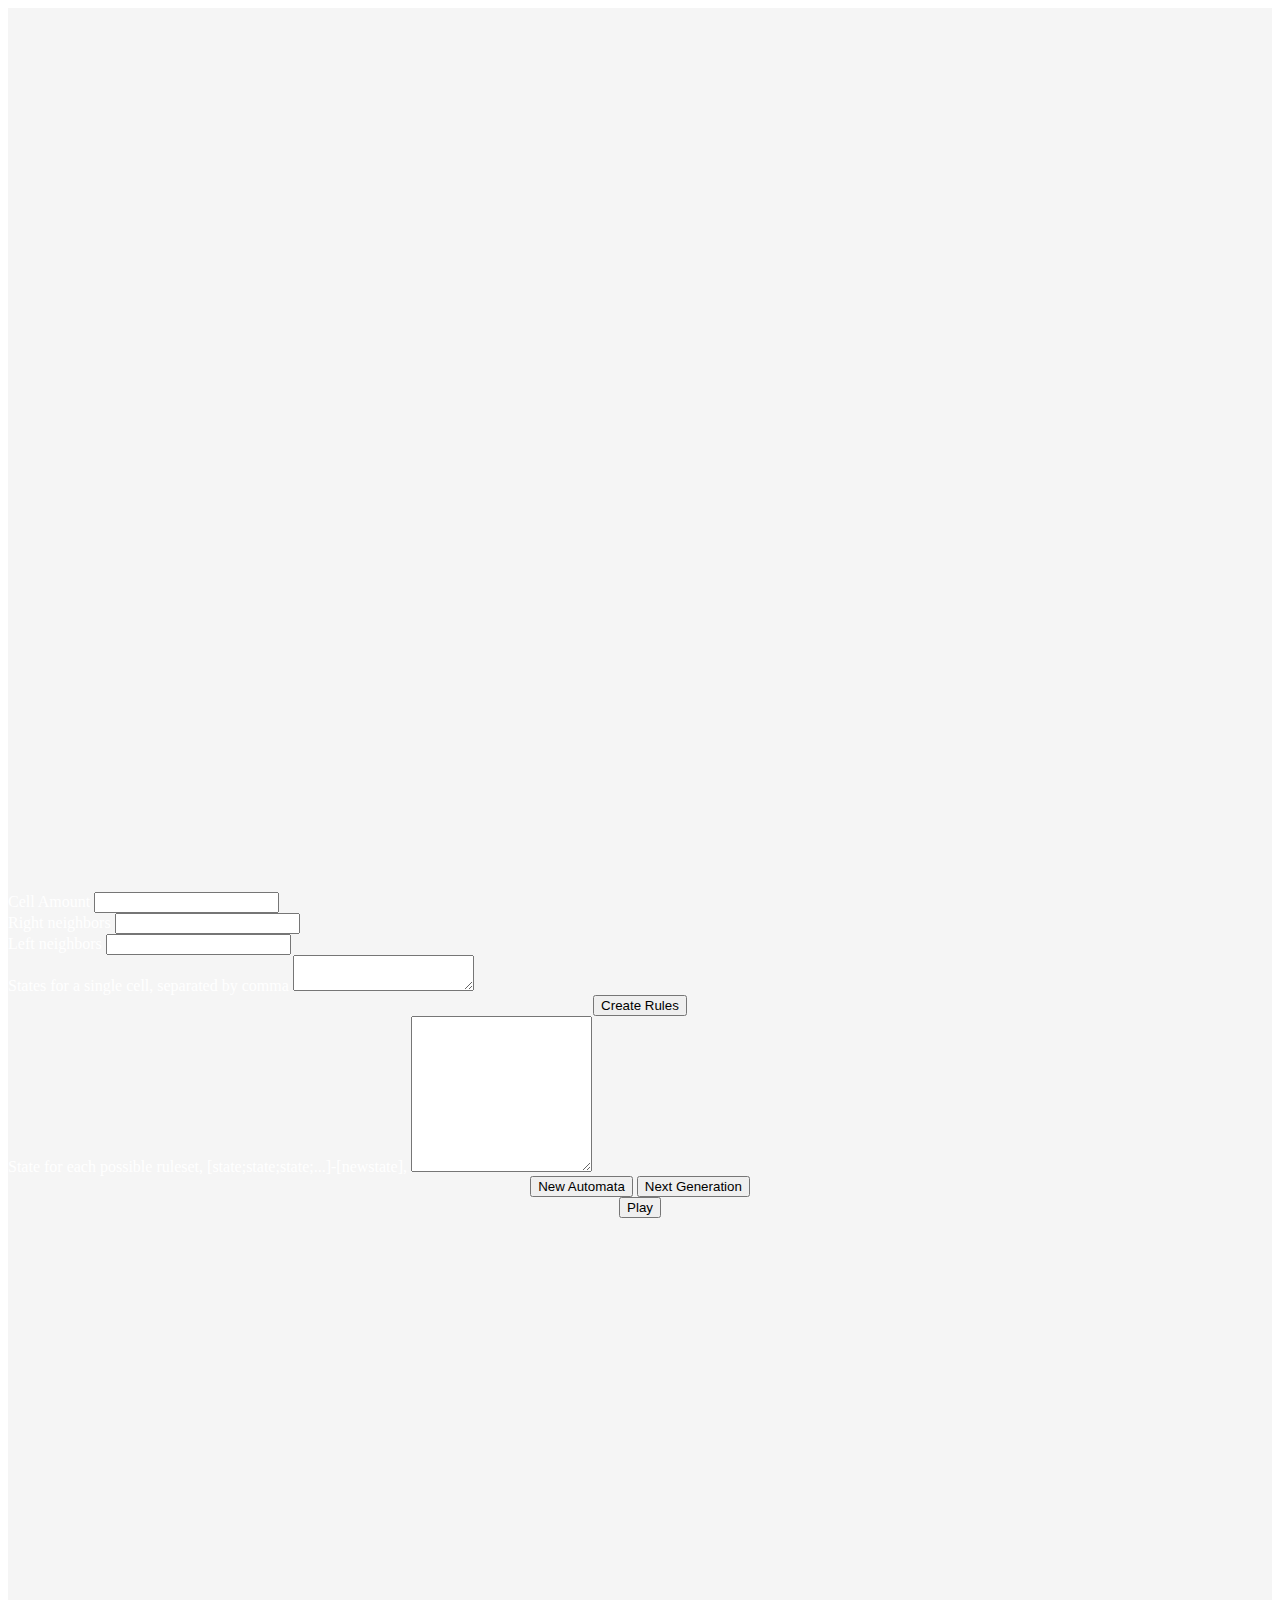
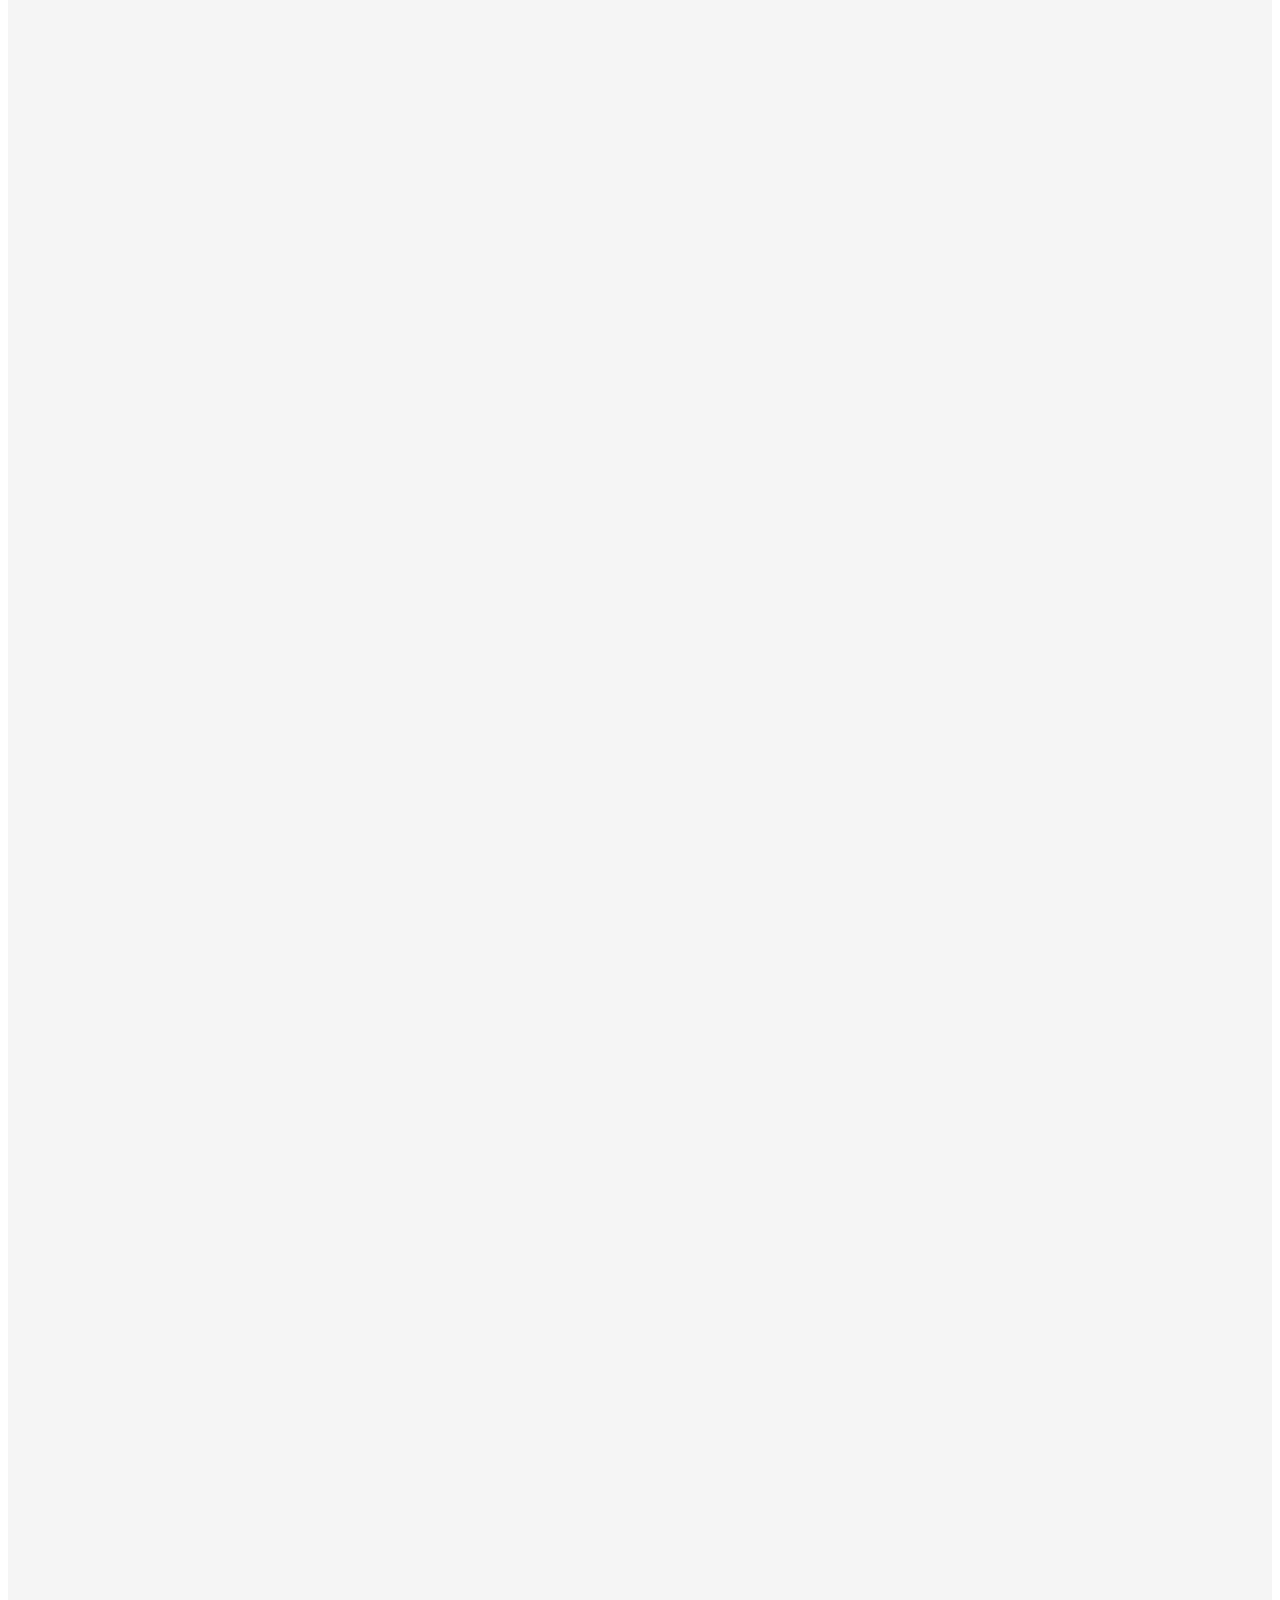
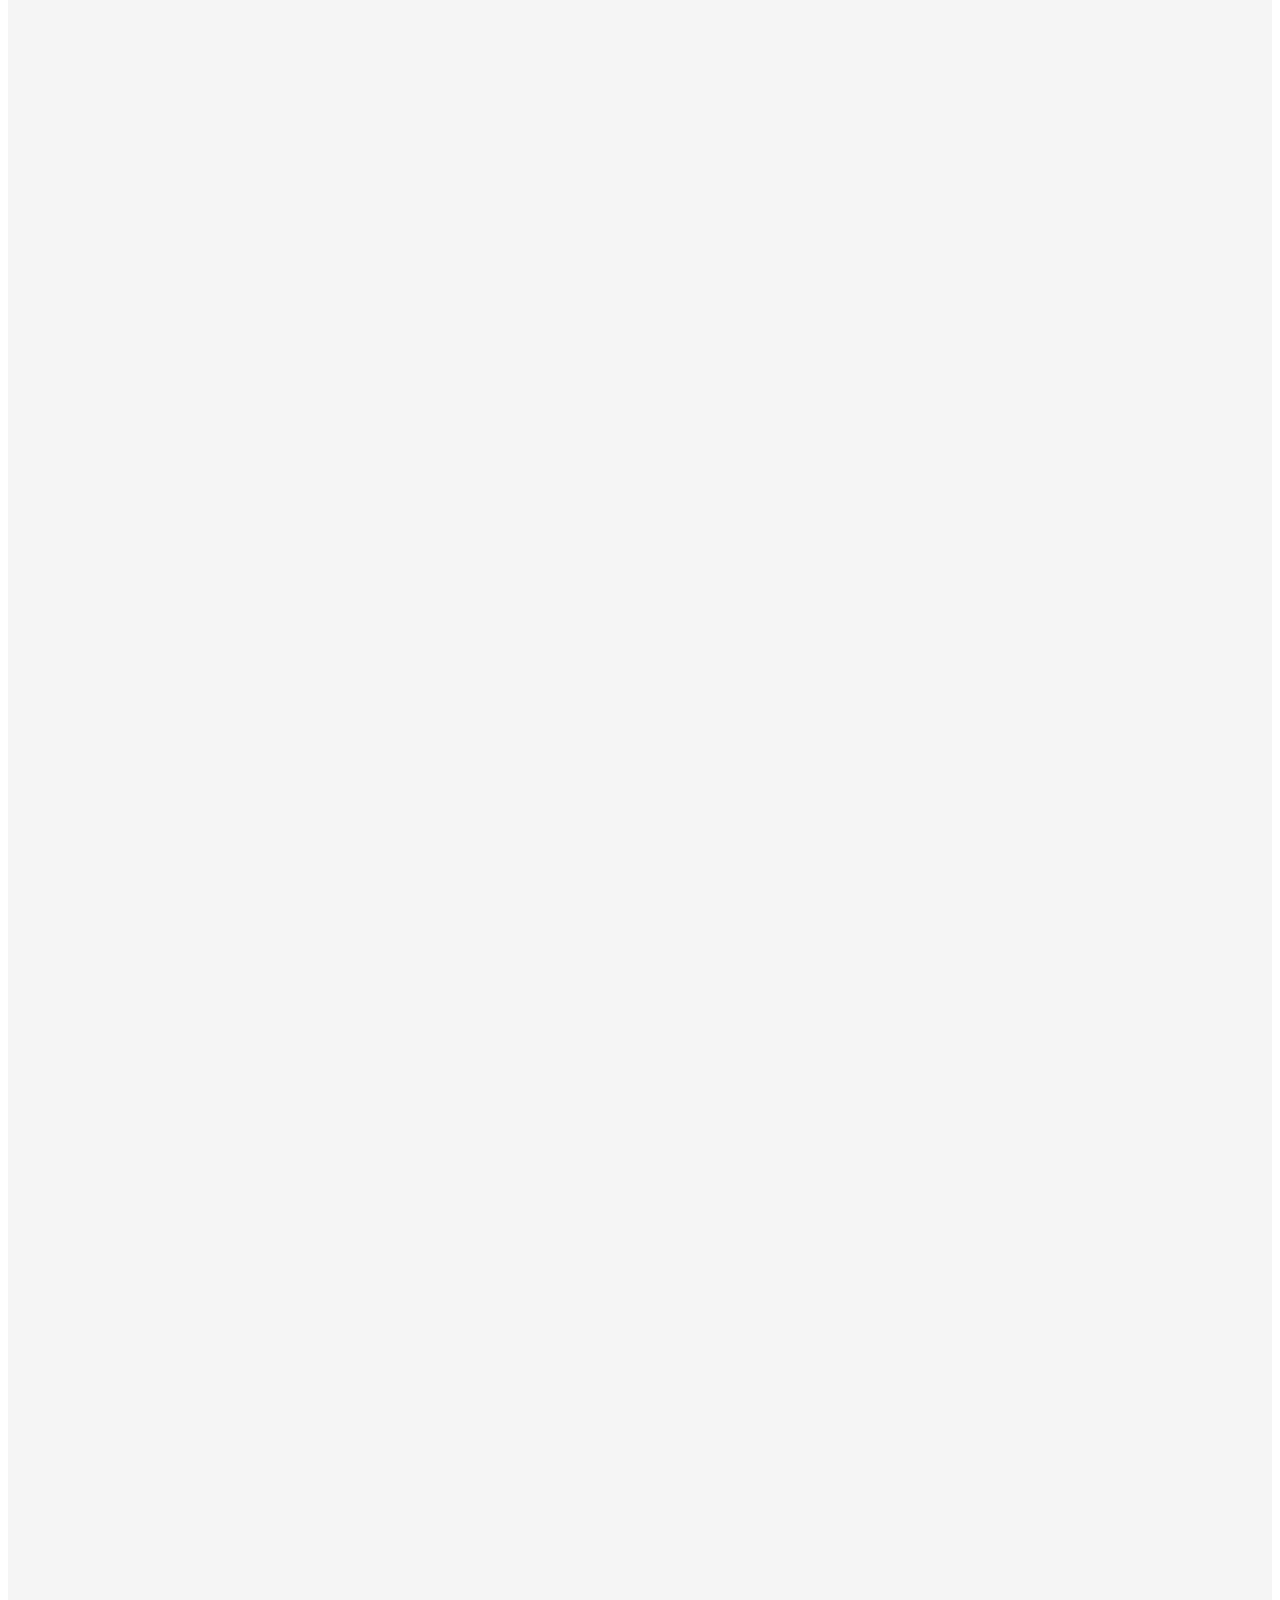
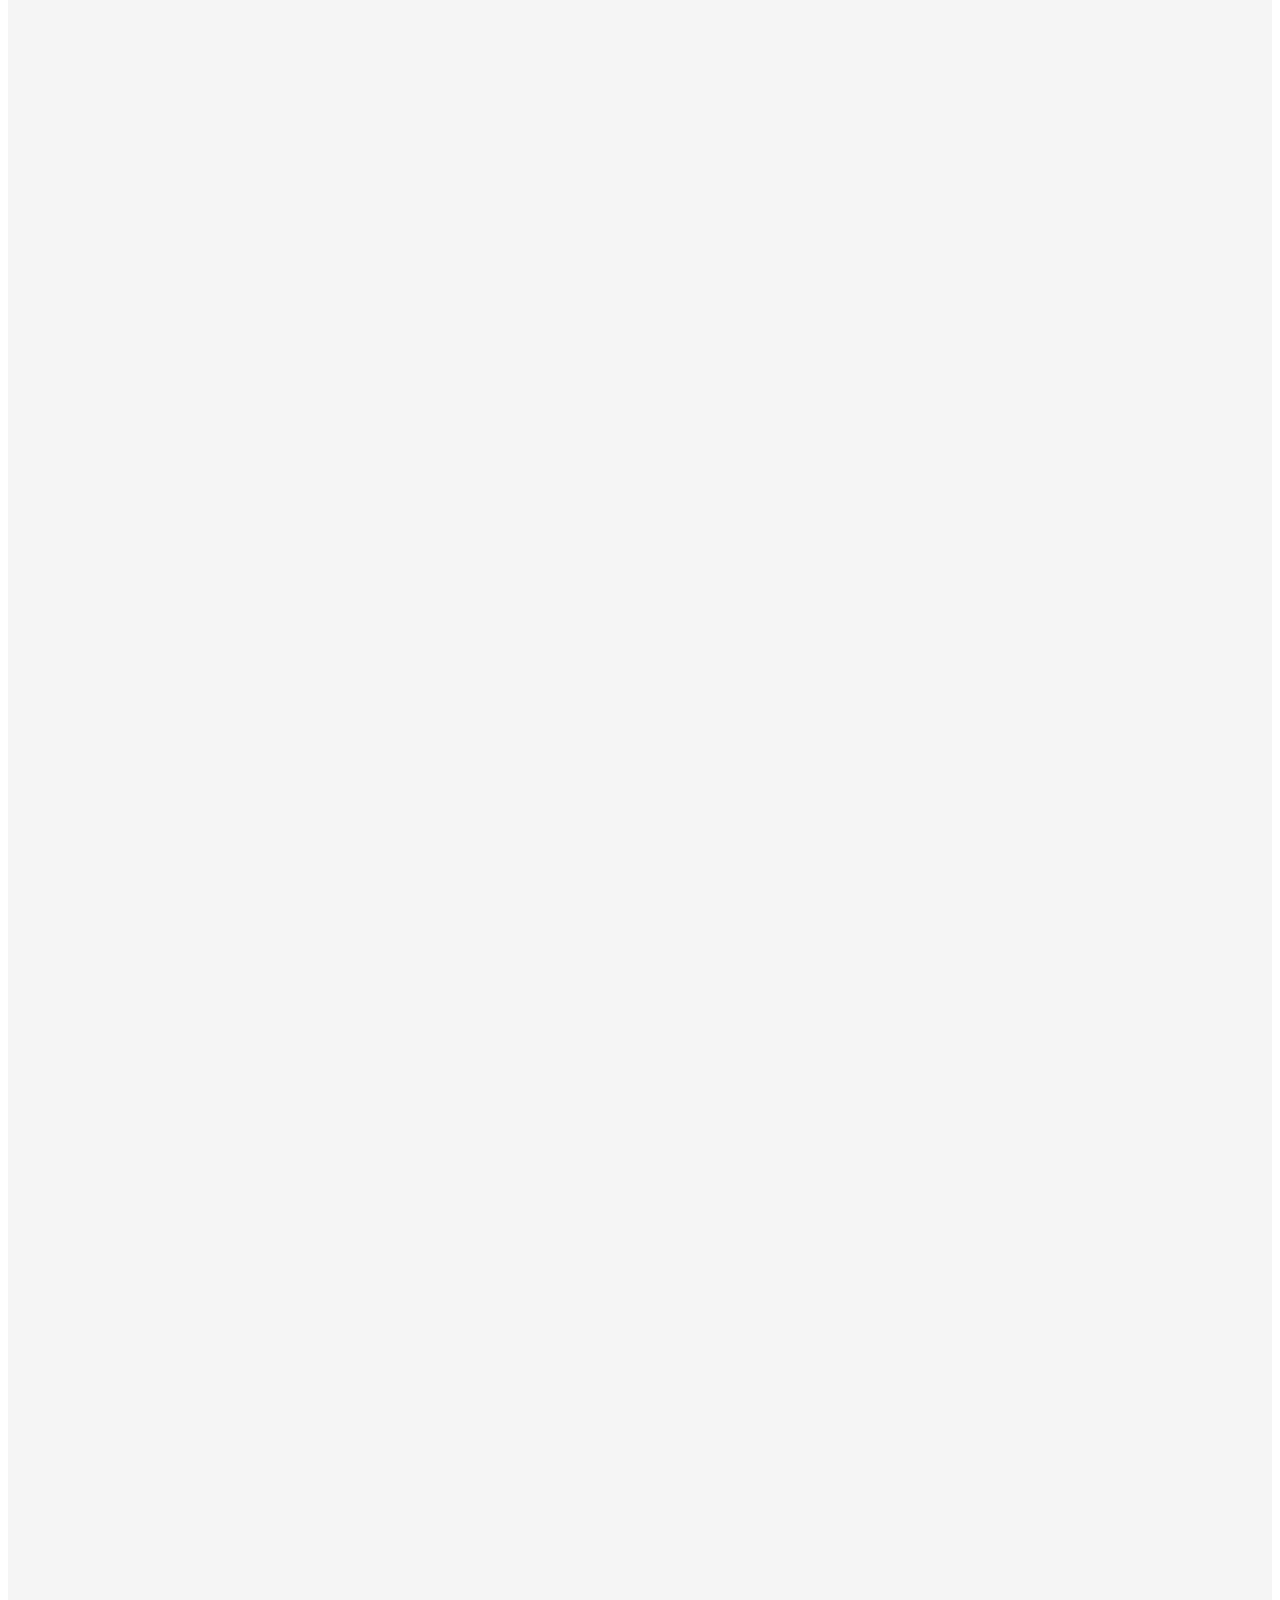
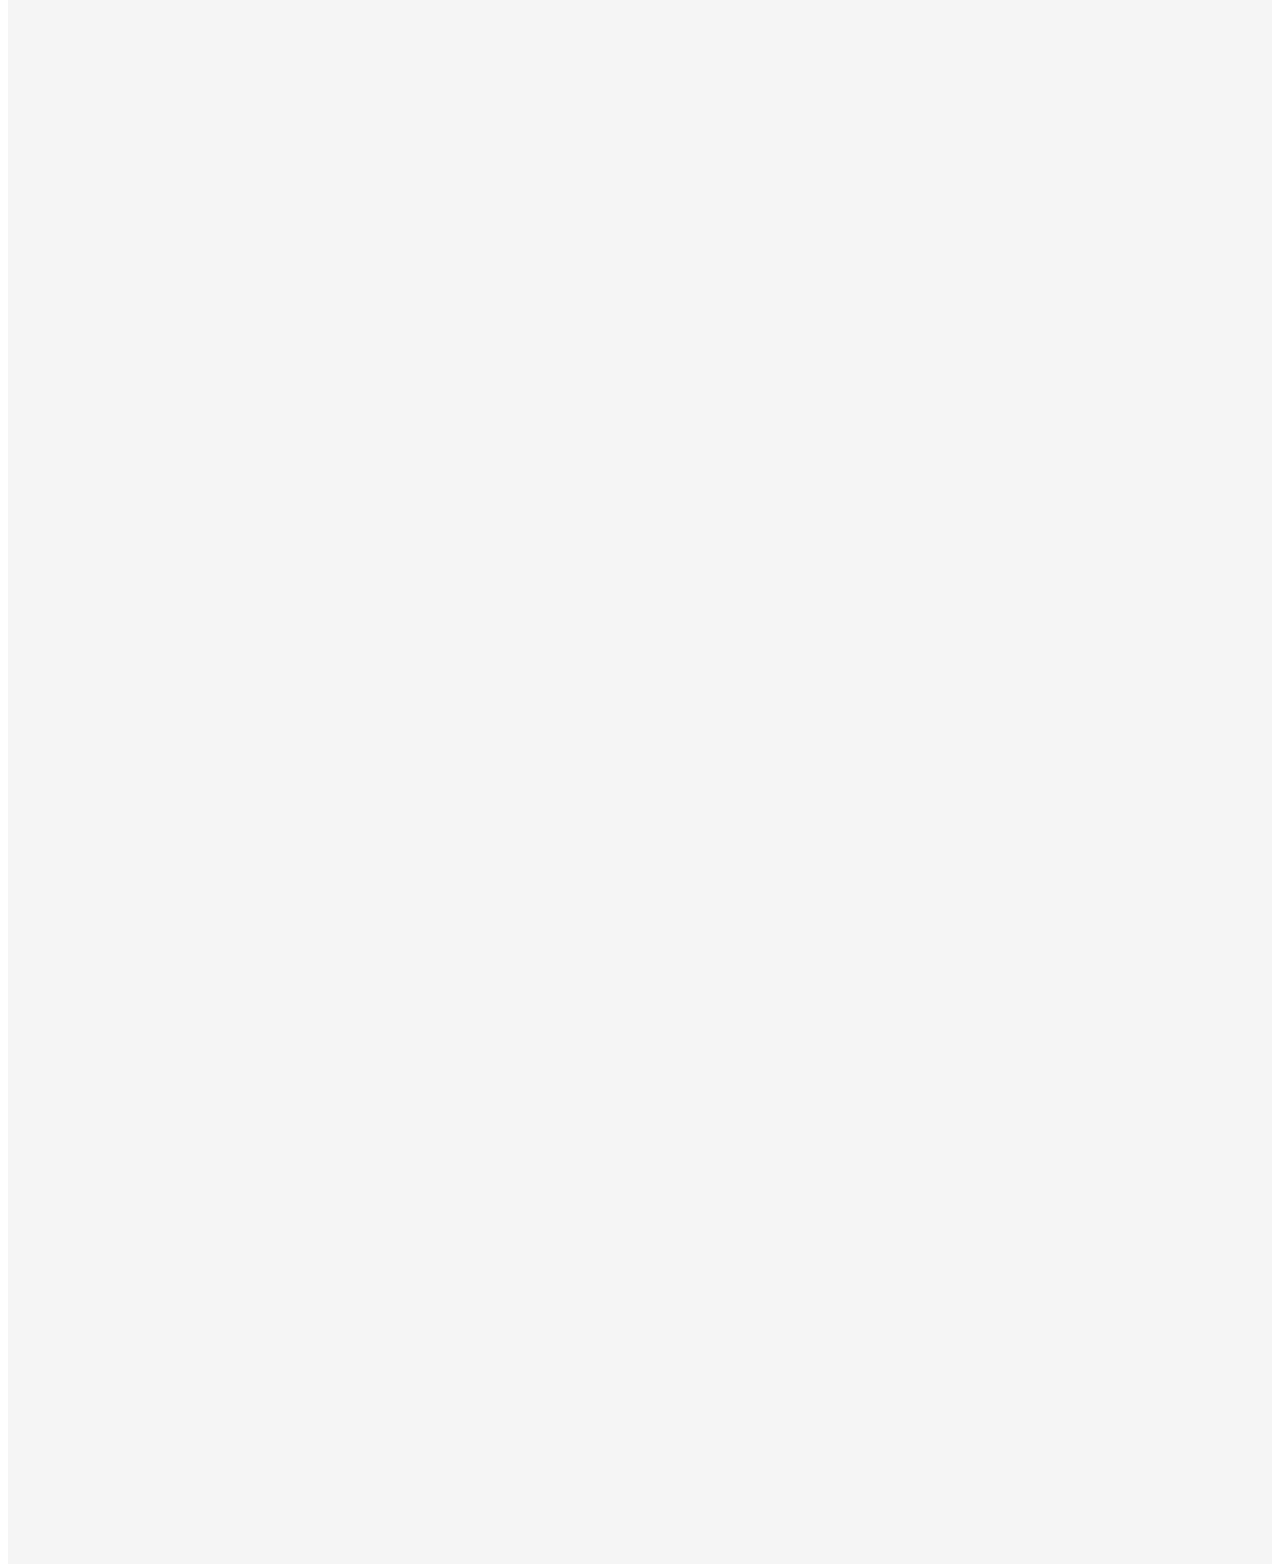
<file: index.html>
<html>
	<head>
		<meta charset="utf-8"/>
		<script src="wasm_exec.js"></script>
		<script>
			const go = new Go();
			WebAssembly.instantiateStreaming(fetch("main.wasm"), go.importObject).then((result) => {
				go.run(result.instance);
			});
		</script>
		<link href="https://cdn.jsdelivr.net/npm/bootstrap@5.2.2/dist/css/bootstrap.min.css" rel="stylesheet" integrity="sha384-Zenh87qX5JnK2Jl0vWa8Ck2rdkQ2Bzep5IDxbcnCeuOxjzrPF/et3URy9Bv1WTRi" crossorigin="anonymous">
		<link rel="stylesheet" href="styles.css">
	</head>
	<body>
		<div class="container-fluid">
			<div class="row vh-100">
				<div class="col-10 vh-100">
					<div class="row" style="background-color: grey; height: 90%;">
						<div class="col h-100  pt-2 overflow-auto"> 
							<canvas id="canvas" style="background-color: whitesmoke;"></canvas>
						</div>
					</div>
					<div class="row overflow-auto" style="background-color: gray; height: 10%;" id="cellRow">
					</div>
				</div>
				<div class="col-2 vh-100 overflow-auto"  style="background-color: black; color: white;">
					<div class="row my-3">
						<div class="col">
							<label class="form-label">Cell Amount</label>
							<input class="form-control" id="amountCells" type="number">
						</div>
						<div class="col">
							<label class="form-label">Right neighbors</label>
							<input class="form-control" id="rightNeighbors" type="number">
						</div>
						<div class="col">
							<label class="form-label">Left neighbors</label>
							<input class="form-control" id="leftNeighbors" type="number">
						</div>
					</div>
					<div class="row my-3">
						<div class="col">
							<div class="row">
								<div class="col">
									<label class="form-label">States for a single cell, separated by comma</label>
									<textarea class="form-control" id="states"></textarea>
								</div>
							</div>
							<div class="row mt-2" style="text-align: center;">
								<div class="col">
									<button class="btn btn-light" id="generateRules">Create Rules</button>
								</div>
							</div>
						</div>
					</div>
					<div class="row my-3">
						<div class="col">
							<label class="form-label">State for each possible ruleset, [state;state;state;...]-[newstate],</label>
							<textarea class="form-control" id="transitions" rows="10"></textarea>
						</div>
					</div>
					
					<div class="row my-4" style="text-align: center;">
						<div class="col">
							<div class="btn-group" role="group" aria-label="Basic example">
								<button class="btn btn-light" id="newAutomata">New Automata</button>
								<button class="btn btn-light" id="nextGeneration">Next Generation</button>
							</div>
						</div>
					</div>
					<div class="row my-2" style="text-align: center;">
						<div class="col">
							<div class="btn-group" role="group" aria-label="Basic example">
								<button class="btn btn-light" id="playButton">Play</button>
							</div>
						</div>
					</div>
					
				</div>

			</div>
		</div>
		<script>

			function resizeCanvas(){
				const canvas = document.getElementById('canvas');
				canvas.style.width = "100%";
				canvas.style.height = "1000%";
				canvas.width = canvas.offsetWidth;
				canvas.height = canvas.offsetHeight;
			}
			resizeCanvas()

			function clearCanvas(){
				const canvas = document.getElementById('canvas');
				if (canvas.getContext){
					const ctx = canvas.getContext('2d');
					ctx.clearRect(0, 0, canvas.width, canvas.height);
				}
				
			}


			//generation->string, size->int
			function drawGeneration(generation, size, posGeneration) {
				const canvas = document.getElementById('canvas');
				if (canvas.getContext) {
				  const ctx = canvas.getContext('2d');
				  ctx.font = `${size}px arial`;
				  ctx.fillText(generation,size,10+(posGeneration*(size+5))); 
				}
			}

			function configurations(states, cellsQuantity) {
				
				let answer = states.map(x => [x])
				for(let i = 1; i < cellsQuantity; i++){
					answer = multiplyArrays(answer, states.map(x => [x]))				
				}

				return answer;
			};
	
			function multiplyArrays(a,b){
				let answer = []
				for(let i = 0; i < a.length; i++){
					for(let j =0; j < b.length; j++){
						answer.push(a[i].concat(b[j]))
					}
				}
				return answer
			}

			function obtainInitialState(){
				let cells = document.querySelector('#cellRow').children;
				
				states = []
				for (let i=0; i < cells.length; i++){
					states[i] = cells[i].innerText
				}
				return states
			}

			//amount ->int
			function createCellsRow(amount, states){
				let row = document.querySelector('#cellRow');
				row.innerHTML=""

				for(let i =0; i < amount; i++){
					const textNode = document.createElement('div');
					textNode.innerText = states[0];
					textNode.className = "col border border-secondary border-2 h-100 d-flex align-items-center justify-content-center cell";
					textNode.setAttribute("id","cell"+i);
					textNode.addEventListener('click', cellChangeState);
					row.appendChild(textNode);
				}

			}

			function cellChangeState(e){
				const cellID = e.target.getAttribute("id");
				const cell = document.querySelector("#"+cellID);
				const states = window.document.states;
				let newState = "";
				let posNewState = -1;
				for(let i = 0; i < states.length; i++){
					if(states[i] == cell.innerText){
						posNewState = i+1;
						break
					}
				}

				if(posNewState == states.length){
					posNewState = 0;
				}
				cell.innerText =  states[posNewState];
			}


			let states = document.querySelector("#generateRules").addEventListener('click', function(){
				let states = document.querySelector("#states").value.split(",");
				let rightNeighbors = parseInt(document.querySelector("#rightNeighbors").value);
				let leftNeighbors = parseInt(document.querySelector("#leftNeighbors").value);

				if(states.length >= 8){
					window.alert("too many states, too many rulesets!")
					return
				}
				let perm = configurations(states, rightNeighbors + leftNeighbors+1);
				let transitions = document.querySelector("#transitions")

				value = "";
				for(let i = 0; i < perm.length; i++){
					if (i === perm.length -1 ){
						value += perm[i].join(";")+`;-${states[0]}`;
						break
					}
					value += perm[i].join(";")+`;-${states[0]}\n`;
				}
				transitions.value = value;

			});


			let newAutomataButton= document.querySelector('#newAutomata');
			newAutomataButton.addEventListener('click', function() {
				clearCanvas();
				let cellAmount = parseInt(document.querySelector('#amountCells').value) ;
				let rightNeighbors = parseInt(document.querySelector("#rightNeighbors").value);
				let leftNeighbors = parseInt(document.querySelector("#leftNeighbors").value);
				let states = document.querySelector("#states").value.split(",");
				window.document.states = states
				let keys = []
				let values =[] 
				let transitions = document.querySelector("#transitions").value.split("\n");
				for(i = 0; i < transitions.length; i++){
					keyValue = transitions[i].trim().split("-")
					keys[i] = keyValue[0]
					values[i] = keyValue[1]
				}

				createCellsRow(cellAmount, states)
				newAutomata(cellAmount, leftNeighbors, rightNeighbors, states, keys, values)
				setInitialState(obtainInitialState());

			});

			let nexGenerationButton= document.querySelector("#nextGeneration");
			nexGenerationButton.addEventListener('click', function(){

				if(getCurrentGeneration() == 0){
					setInitialState(obtainInitialState());
				}

				getNextGeneration();
				currentState = getCurrentState();
				drawGeneration(currentState.join(" "),15, getCurrentGeneration());
			});

			let playButton = document.querySelector("#playButton");
			playButton.addEventListener('click', function(){
				for(let i = 0; i < 100; i++ ){
					if(getCurrentGeneration() == 0){
						setInitialState(obtainInitialState());
					}
	
					getNextGeneration();
					currentState = getCurrentState();
					drawGeneration(currentState.join(" "),15, getCurrentGeneration());
				}
			})
		</script>
	</body>
</html>
</file>
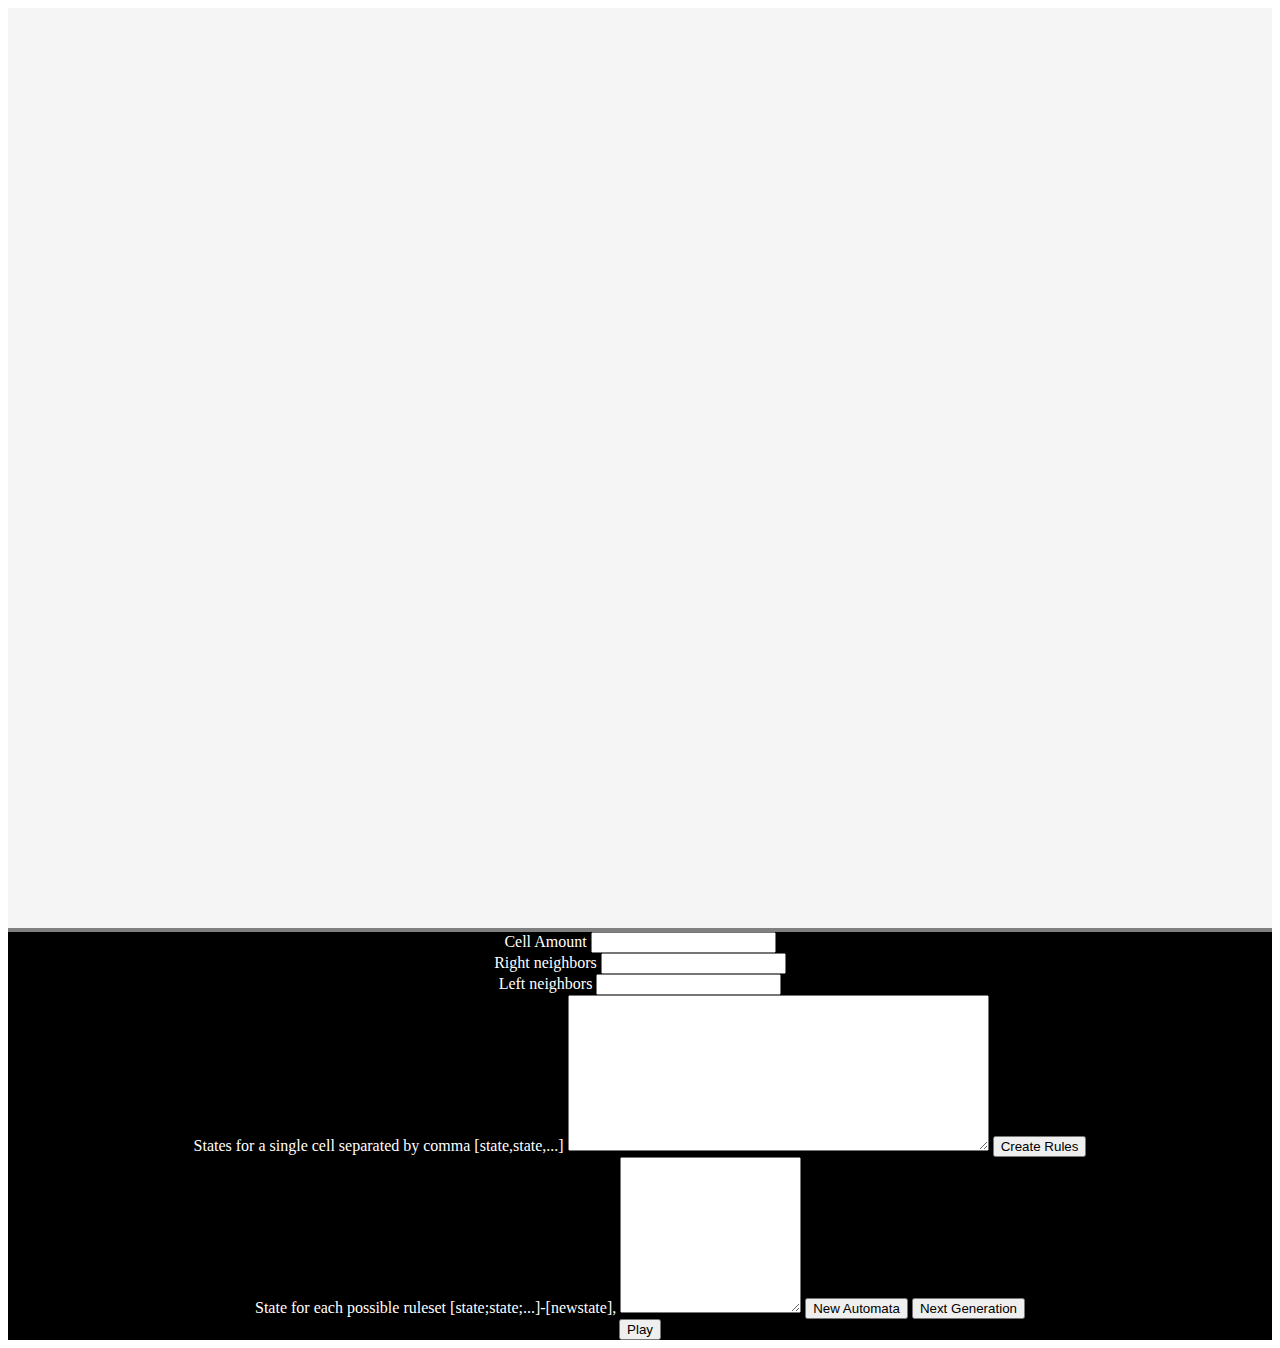
<file: assets/index.html>
<!DOCTYPE html>
<html lang="en">
<head>
	<meta charset="UTF-8">
	<meta http-equiv="X-UA-Compatible" content="IE=edge">
	<meta name="viewport" content="width=device-width, initial-scale=1.0">
	<title>Unicellular Automaton</title>
	<link href="https://cdn.jsdelivr.net/npm/bootstrap@5.2.2/dist/css/bootstrap.min.css" rel="stylesheet"
	integrity="sha384-Zenh87qX5JnK2Jl0vWa8Ck2rdkQ2Bzep5IDxbcnCeuOxjzrPF/et3URy9Bv1WTRi" crossorigin="anonymous">
	<link rel="stylesheet" href="./css/styles.css">
	<script src="./js/wasm_exec.js"></script>
	<script>
		const go = new Go();
		WebAssembly.instantiateStreaming(fetch("main.wasm"), go.importObject).then((result) => {
			go.run(result.instance);
		});
	</script>
</head>
<body>
	<div class="container-fluid">
		<div class="row">
			<!-- left panel -->
			<div class="col-10 vh-100">
				<!-- first row -->
				<div class="row overflow-auto cell-row" id="cellRow">
				</div>
				<!-- canva -->
				<div class="row draw-area p-2">
					<div class="col h-100 overflow-auto">
						<canvas class="canva" id="canvas" width="1080" height="920"></canvas>
					</div>
				</div>
			</div>
			<!-- right panel | menu panel -->
			<div class="col-2 vh-100 overflow-auto menu-area shadow-lg" style="text-align: center;">
				<div class="row">
					<div class="col">
						<label class="form-label" for="amountCells">Cell Amount</label>
						<input class="form-control" id="amountCells" type="number">
					</div>
				</div>
				<div class="row">
					<div class="col">
						<label class="form-label" for="rightNeighbors">Right neighbors</label>
						<input class="form-control" id="rightNeighbors" type="number">
					</div>
				</div>
				<div class="row mb-3">
					<div class="col">
						<label class="form-label" for="leftNeighbors">Left neighbors</label>
						<input class="form-control" id="leftNeighbors" type="number">
					</div>
				</div>
				<div class="row mb-3">
					<div class="col">
						<label class="form-label" for="states">States for a single cell separated by comma
							[state,state,...]
						</label>
						<textarea class="form-control" id="states" rows="10" cols="50"></textarea>					
						<button class="btn mt-1 btn-light" id="generateRules">Create Rules</button>
					</div>
				</div>
				<div class="row mb-3">
					<div class="col">
						<label class="form-label">State for each possible ruleset
							[state;state;...]-[newstate],</label>
						<textarea class="form-control" id="transitions" rows="10"></textarea>
						<button class="btn btn-light mt-1" id="newAutomaton">New Automata</button>
						<button class="btn btn-light mt-1" id="nextGeneration">Next Generation</button>
					</div>
				</div>
				<div class="row">
					<div class="col">
						<button class="btn btn-light mb-1" id="playButton">Play</button>
					</div>
				</div>
			</div>
		</div>
	</div>
	<script type="module" src="./js/main.js"></script>
</body>
</html>
</file>
<file: styles.css>
.cell{
    background-color: white;
    border: 1cm black;
}
</file>
<file: assets/css/styles.css>
.cell {
    background-color: #fff; 
    text-align: center;
}

.cell-row {
    background-color: gray; 
    height: 10%;
}

.draw-area {
    background-color: grey;
    height: 90%;
}

.canva {
    background-color: whitesmoke;
}

.menu-area {
    color: white;
    background-color: black;
}
</file>
